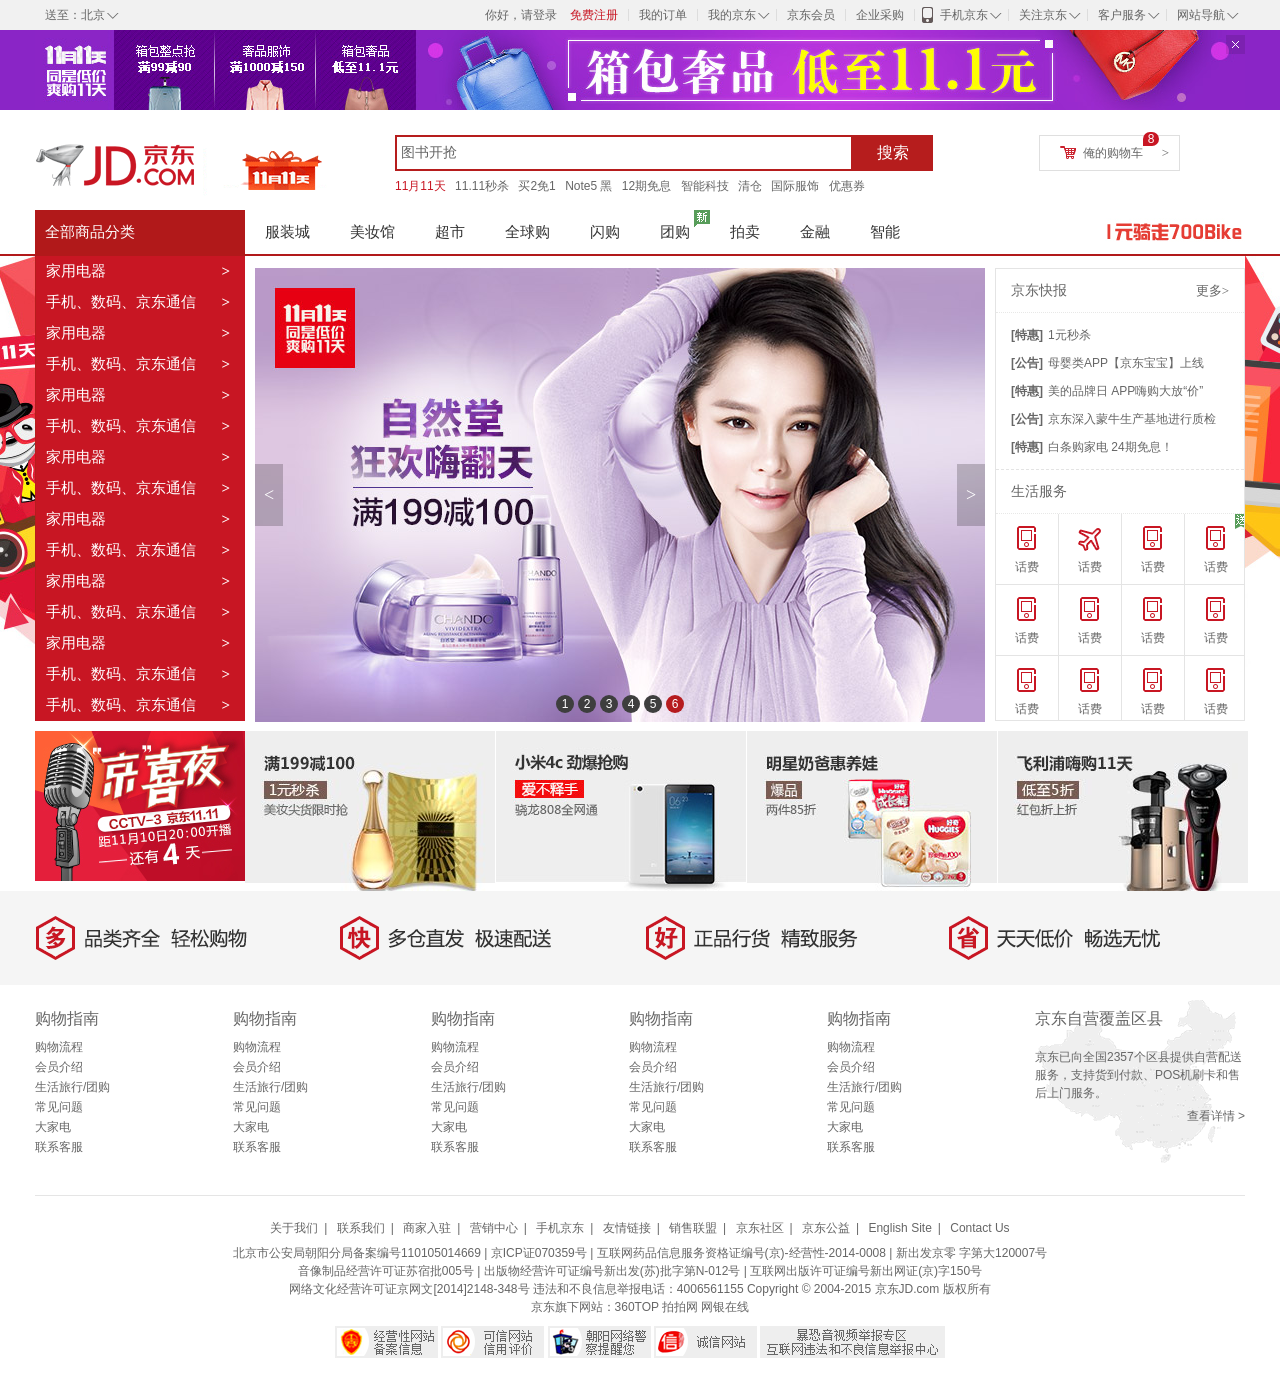
<file: 京东网页/index.html>
<!DOCTYPE html>
<html>
<head lang="en">
    <meta charset="UTF-8">
    <title>不是所有的页面都叫京东</title>
    <link rel="stylesheet" href="css/base.css"/>
    <link rel="stylesheet" href="css/index.css"/>
    <link rel="shortcut icon" href="favicon.ico" />
</head>
<body>
<!--京东的头部导航开始-->
<div class="shortcut">
    <div class="w">
        <div class="fl">
           <div class="dt"> 送至：北京
               <i><s>◇</s></i>
           </div>
        </div>
        <div class="fr">
            <ul>
                <li>
                    <a href="#">你好，请登录</a> &nbsp;&nbsp;
                    <a href="#" class="col-red">免费注册</a>
                </li>
                <li class="line"></li>
                <li>我的订单</li>
                <li class="line"></li>
                <li class="fore">我的京东
                    <i><s>◇</s></i>
                </li>
                <li class="line"></li>
                <li>京东会员</li>
                <li class="line"></li>
                <li>企业采购</li>
                <li class="line"></li>
                <li class="fore tel-jd">
                    <em class="tel"></em>
                    手机京东
                    <i><s>◇</s></i>
                </li>
                <li class="line"></li>
                <li class="fore">
                    关注京东
                    <i><s>◇</s></i>
                </li>
                <li class="line"></li>
                <li class="fore">
                    客户服务
                    <i><s>◇</s></i>
                </li>
                <li class="line"></li>
                <li class="fore">
                    网站导航
                    <i><s>◇</s></i>
                </li>
            </ul>
        </div>
    </div>

</div>
<!--京东头部导航结束-->
<!--京东的topbanner部分-->
<div class="topbanner">
    <div class="w tp">
        <img src="images/topbanner.jpg" alt=""/>
        <a href="javascript:;" class="close-banner"></a>
    </div>
</div>
<!--京东的topbanner部分 end-->

<div class="w clearfix">
    <div class="logo">
        <a href="http://www.jd.com" target="_blank" class="jd-a" title="叮咚">京东</a>
        <div class="db11">
            <a href="#"><img src="images/dong.gif" alt=""/></a>
        </div>
    </div>
    <div class="search">
        <input type="text" name="" id="" value="图书开抢"/>
        <button>搜索</button>
    </div>
    <div class="car">
        <a href="#">俺的购物车</a>
        <span class="icon1"></span>
        <span class="icon2">></span>
        <span class="icon3">8</span>
    </div>
    <div class="hotwords">
        <a href="#" class="col-red">11月11天</a>
        <a href="#">11.11秒杀</a>
        <a href="#">买2免1</a>
        <a href="#">Note5 黑</a>
        <a href="#">12期免息</a>
        <a href="#">智能科技</a>
        <a href="#">清仓</a>
        <a href="#">国际服饰</a>
        <a href="#">优惠券</a>
    </div>
</div>

<!--nav 部分开始-->

<div class="jd-nav">
    <div class="w">
        <div class="dropdown">
            <div class="dt">
                <a href="#">全部商品分类</a>
            </div>
            <div class="dd">
                <div class="items">
                    <h3>家用电器</h3>
                    <span>></span>
                </div>
                <div class="items">
                    <h3>手机、数码、京东通信</h3>
                    <span>></span>
                </div>
                <div class="items">
                    <h3>家用电器</h3>
                    <span>></span>
                </div>
                <div class="items">
                    <h3>手机、数码、京东通信</h3>
                    <span>></span>
                </div>
                <div class="items">
                    <h3>家用电器</h3>
                    <span>></span>
                </div>
                <div class="items">
                    <h3>手机、数码、京东通信</h3>
                    <span>></span>
                </div>
                <div class="items">
                    <h3>家用电器</h3>
                    <span>></span>
                </div>
                <div class="items">
                    <h3>手机、数码、京东通信</h3>
                    <span>></span>
                </div>
                <div class="items">
                    <h3>家用电器</h3>
                    <span>></span>
                </div>
                <div class="items">
                    <h3>手机、数码、京东通信</h3>
                    <span>></span>
                </div>
                <div class="items">
                    <h3>家用电器</h3>
                    <span>></span>
                </div>
                <div class="items">
                    <h3>手机、数码、京东通信</h3>
                    <span>></span>
                </div>
                <div class="items">
                    <h3>家用电器</h3>
                    <span>></span>
                </div>
                <div class="items">
                    <h3>手机、数码、京东通信</h3>
                    <span>></span>
                </div>
                <div class="items">
                    <h3>手机、数码、京东通信</h3>
                    <span>></span>
                </div>

            </div>
        </div>
        <div class="navitems">
            <ul>
                <li><a href="#">服装城</a></li>
                <li><a href="#">美妆馆</a></li>
                <li><a href="#">超市</a></li>
                <li><a href="#">全球购</a></li>
                <li><a href="#">闪购</a></li>
                <li class="new"><a href="#">团购</a></li>
                <li><a href="#">拍卖</a></li>
                <li><a href="#">金融</a></li>
                <li><a href="#">智能</a></li>
            </ul>
        </div>
        <div class="bike">
            <a href="#"></a>
        </div>
    </div>
</div>

<!--
大banner
-->

<div class="banner604">
    <a href="#">
    </a>
</div>
<div class="w main clearfix">
    <div class="slider">
        <a href="#"><img src="images/slider1.jpg" alt=""/></a>
        <ul class="circle"> <!-- 小圆点-->
            <li>1</li>
            <li>2</li>
            <li>3</li>
            <li>4</li>
            <li>5</li>
            <li class="current">6</li>
        </ul>

        <div class="arrow">   <!--左右两个三角-->
            <a href="javascript:;" class="arrow-l"><</a>
            <a href="javascript:;" class="arrow-r">></a>
        </div>

    </div>
    <div class="news">
        <div class="jd-news">
            <div class="dt">
                <h3>京东快报</h3>
                <a href="#">更多></a>
            </div>
            <div class="dd">
                <ul>
                    <li><a href="#"><span>[特惠]</span>1元秒杀</a></li>
                    <li><a href="#"><span>[公告]</span>母婴类APP【京东宝宝】上线</a></li>
                    <li><a href="#"><span>[特惠]</span>美的品牌日 APP嗨购大放“价”</a></li>
                    <li><a href="#"><span>[公告]</span>京东深入蒙牛生产基地进行质检</a></li>
                    <li><a href="#"><span>[特惠]</span>白条购家电 24期免息！</a></li>
                </ul>

            </div>
        </div>
        <div class="lifeservi">
            <div class="dt">
                <h3>生活服务</h3>
            </div>
            <div class="dd">
                <ul>
                    <li class="lifeservi-icon1">
                        <a href="#">
                            <i></i>
                            <span>话费</span>
                        </a>
                    </li>
                    <li class="lifeservi-icon2">
                        <a href="#">
                            <i></i>
                            <span>话费</span>
                        </a>
                    </li>
                    <li class="lifeservi-icon1">
                        <a href="#">
                            <i></i>
                            <span>话费</span>
                        </a>
                    </li>
                    <li class="lifeservi-icon1">
                        <a href="#" class="song">
                            <i></i>
                            <span>话费</span>
                        </a>
                    </li>
                    <li class="lifeservi-icon1">
                        <a href="#">
                            <i></i>
                            <span>话费</span>
                        </a>
                    </li>
                    <li class="lifeservi-icon1">
                        <a href="#">
                            <i></i>
                            <span>话费</span>
                        </a>
                    </li>
                    <li class="lifeservi-icon1">
                        <a href="#">
                            <i></i>
                            <span>话费</span>
                        </a>
                    </li>
                    <li class="lifeservi-icon1">
                        <a href="#">
                            <i></i>
                            <span>话费</span>
                        </a>
                    </li>
                    <li class="lifeservi-icon1">
                        <a href="#">
                            <i></i>
                            <span>话费</span>
                        </a>
                    </li>
                    <li class="lifeservi-icon1">
                        <a href="#">
                            <i></i>
                            <span>话费</span>
                        </a>
                    </li>
                    <li class="lifeservi-icon1">
                        <a href="#">
                            <i></i>
                            <span>话费</span>
                        </a>
                    </li>
                    <li class="lifeservi-icon1">
                        <a href="#">
                            <i></i>
                            <span>话费</span>
                        </a>
                    </li>
                </ul>
            </div>
        </div>
    </div>

</div>

<!--双11 的某个活动-->
<div class="w todays clearfix">
    <div class="night">
        <div class="night-l fl">
            <img src="images/night.jpg" alt=""/>
        </div>
        <div class="night-r">
            <ul>
                <li><a href="#"><img src="images/1.jpg" alt=""/></a></li>
                <li><a href="#"><img src="images/2.jpg" alt=""/></a></li>
                <li><a href="#"><img src="images/3.jpg" alt=""/></a></li>
                <li><a href="#"><img src="images/4.jpg" alt=""/></a></li>
            </ul>
        </div>
    </div>
</div>

<!--页面底部开始-->
<div class="jd-footer">
    <div class="service">  <!--服务模块-->
        <div class="slogen">
            <span class="item slogen1">
                <img src="images/slogen1.png" alt=""/>
            </span>
            <span class="item slogen2">
                <img src="images/slogen2.png" alt=""/>
            </span>
            <span class="item slogen3">
                <img src="images/slogen3.png" alt=""/>
            </span>
            <span class="item slogen4">
                <img src="images/slogen4.png" alt=""/>
            </span>

        </div>
        <div class="w shopping clearfix">
            <dl>
                <dt><a href="#">购物指南</a></dt>
                <dd><a href="#">购物流程</a></dd>
                <dd><a href="#">会员介绍</a></dd>
                <dd><a href="#">生活旅行/团购</a></dd>
                <dd><a href="#">常见问题</a></dd>
                <dd><a href="#">大家电</a></dd>
                <dd><a href="#">联系客服</a></dd>
            </dl>
            <dl>
                <dt><a href="#">购物指南</a></dt>
                <dd><a href="#">购物流程</a></dd>
                <dd><a href="#">会员介绍</a></dd>
                <dd><a href="#">生活旅行/团购</a></dd>
                <dd><a href="#">常见问题</a></dd>
                <dd><a href="#">大家电</a></dd>
                <dd><a href="#">联系客服</a></dd>
            </dl>
            <dl>
                <dt><a href="#">购物指南</a></dt>
                <dd><a href="#">购物流程</a></dd>
                <dd><a href="#">会员介绍</a></dd>
                <dd><a href="#">生活旅行/团购</a></dd>
                <dd><a href="#">常见问题</a></dd>
                <dd><a href="#">大家电</a></dd>
                <dd><a href="#">联系客服</a></dd>
            </dl>
            <dl>
                <dt><a href="#">购物指南</a></dt>
                <dd><a href="#">购物流程</a></dd>
                <dd><a href="#">会员介绍</a></dd>
                <dd><a href="#">生活旅行/团购</a></dd>
                <dd><a href="#">常见问题</a></dd>
                <dd><a href="#">大家电</a></dd>
                <dd><a href="#">联系客服</a></dd>
            </dl>
            <dl>
                <dt><a href="#">购物指南</a></dt>
                <dd><a href="#">购物流程</a></dd>
                <dd><a href="#">会员介绍</a></dd>
                <dd><a href="#">生活旅行/团购</a></dd>
                <dd><a href="#">常见问题</a></dd>
                <dd><a href="#">大家电</a></dd>
                <dd><a href="#">联系客服</a></dd>
            </dl>
            <div class="coverage">
                <div class="dt">京东自营覆盖区县</div>
                <div class="dd">
                   <p> 京东已向全国2357个区县提供自营配送服务，支持货到付款、POS机刷卡和售后上门服务。</p>
                    <p class="looklook"><a href="#">查看详情 ></a></p>
                </div>
            </div>
        </div>
    </div>
    <div class="w againw">
        <div class="links">
            <a href="#">关于我们</a>|
            <a href="#">联系我们</a>|
            <a href="#">商家入驻</a>|
            <a href="#">营销中心</a>|
            <a href="#">手机京东</a>|
            <a href="#">友情链接</a>|
            <a href="#">销售联盟</a>|
            <a href="#">京东社区</a>|
            <a href="#">京东公益</a>|
            <a href="#">English Site</a>|
            <a href="#">Contact Us</a>
        </div>
        <div class="copyright">
            北京市公安局朝阳分局备案编号110105014669  |  京ICP证070359号  |  互联网药品信息服务资格证编号(京)-经营性-2014-0008  |  新出发京零 字第大120007号<br />
            音像制品经营许可证苏宿批005号  |  出版物经营许可证编号新出发(苏)批字第N-012号  |  互联网出版许可证编号新出网证(京)字150号<br />
            网络文化经营许可证京网文[2014]2148-348号  违法和不良信息举报电话：4006561155  Copyright © 2004-2015  京东JD.com 版权所有<br />
            京东旗下网站：360TOP  拍拍网  网银在线
        </div>
        <div class="message">
            <a href="#"><img src="images/mess.png" alt=""/></a>
            <a href="#"><img src="images/mess2.png" alt=""/></a>
            <a href="#"><img src="images/mess3.png" alt=""/></a>
            <a href="#"><img src="images/mess4.png" alt=""/></a>
            <a href="#"><img src="images/mess5.png" alt=""/></a>
        </div>
    </div>
</div>
</body>
</html>
</file>
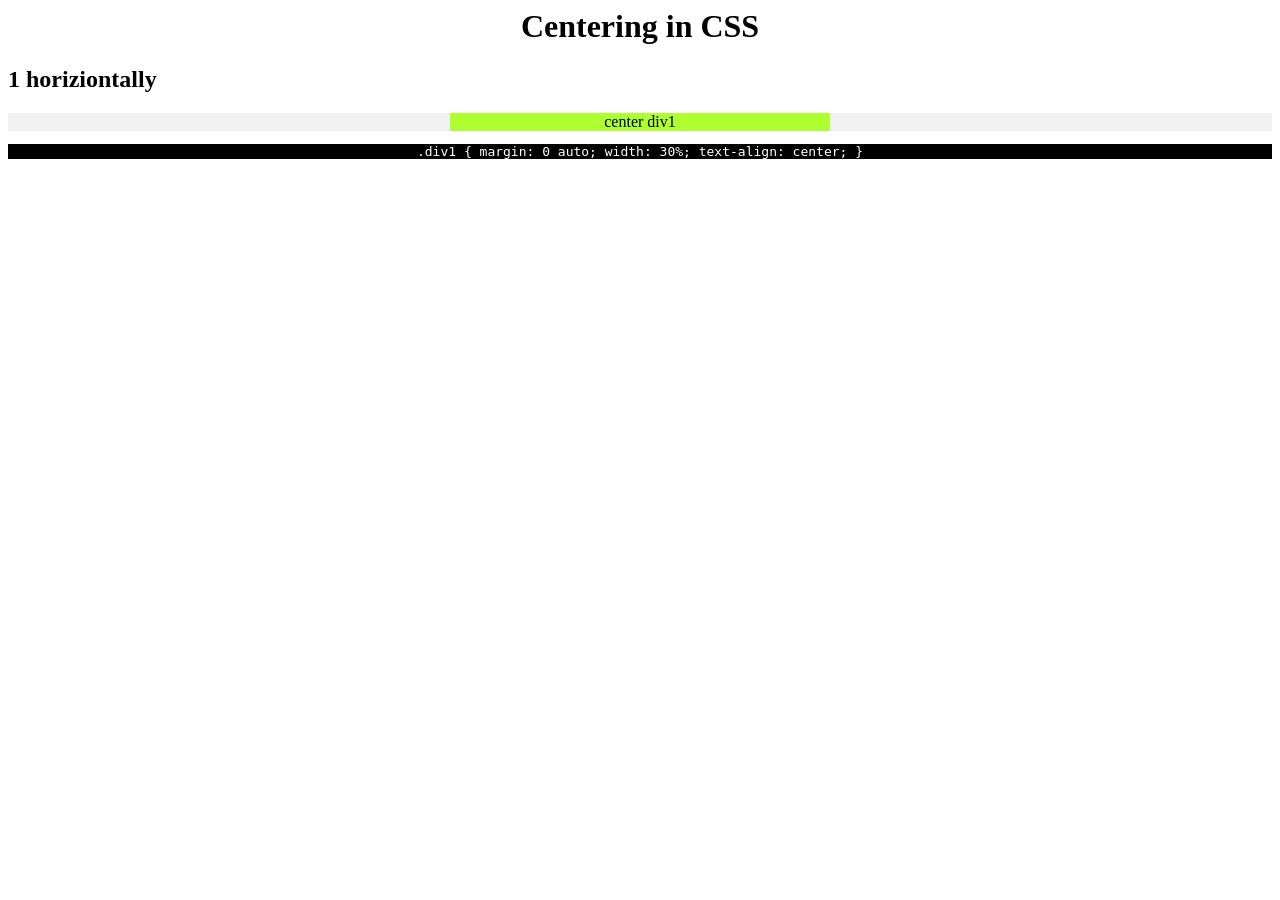
<file: 居中/index.html>
<html>

<head>
    <link rel="stylesheet" type="text/css" href="index.css">
</head>

<body>
    <div>
        <h1>Centering in CSS</h1>
        <h2>1 horiziontally </h2>
        <div class="bg-grey parent1">
            <div class="bg-green div1">center div1</div>
        </div>
        <div class="code">
            .div1 { margin: 0 auto; width: 30%; text-align: center; }
        </div>
    </div>
</body>

</html>
</file>
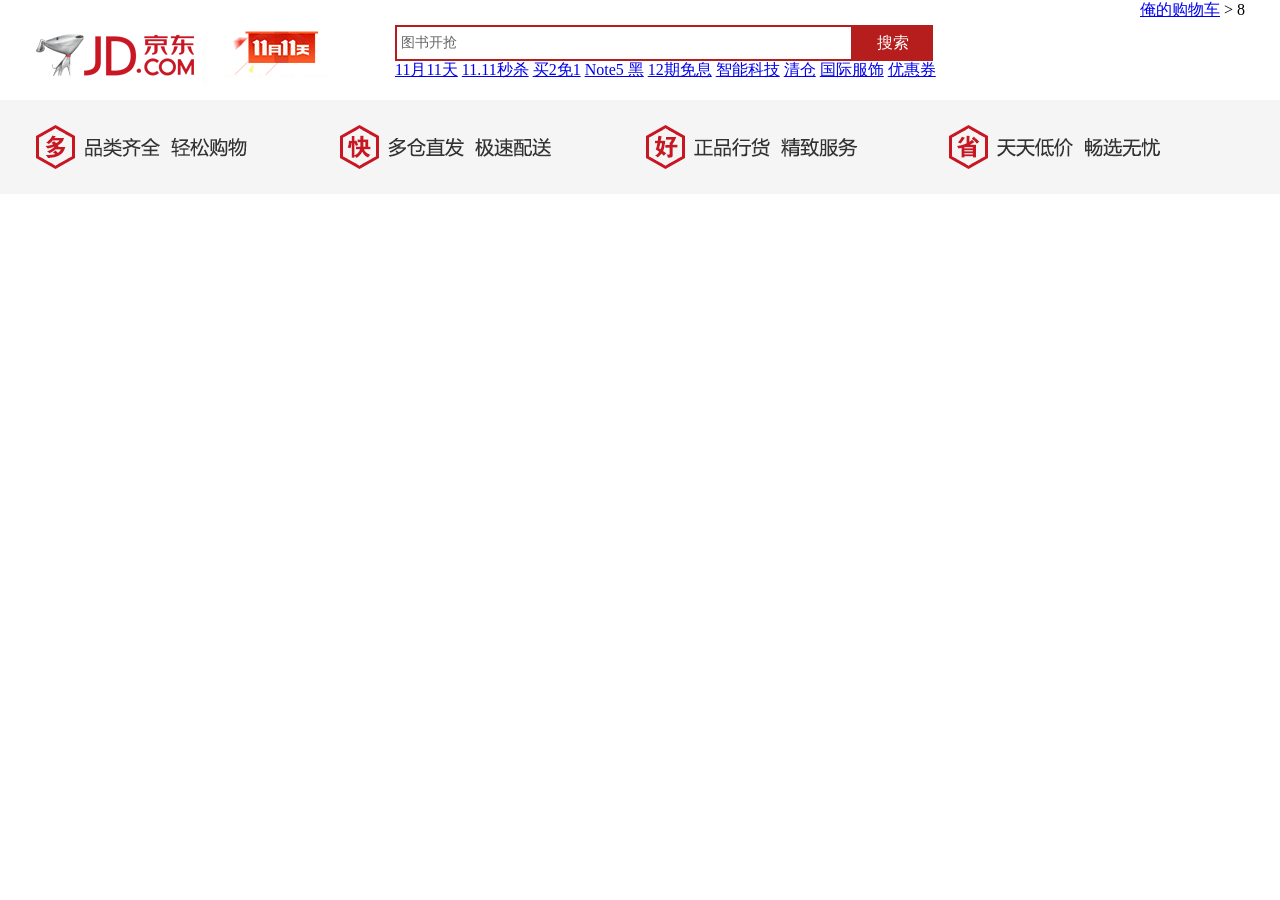
<file: 京东网页/my.html>
<!DOCTYPE html>
<html>

<head lang="en">
    <meta charset="UTF-8">
    <title>不是所有的页面都叫京东</title>
    <link rel="stylesheet" href="css/my.css" />
    <!--<link rel="stylesheet" href="css/index.css" />-->
    <link rel="shortcut icon" href="favicon.ico" />
</head>

<body>

    <div class="w clearfix">
        <div class="logo">
            <a href="http://www.jd.com" target="_blank" class="jd-a" title="叮咚">京东</a>
            <div class="db11">
                <a href="#"><img src="images/dong.gif" alt="" /></a>
            </div>
        </div>
        <div class="search">
            <input type="text" name="" id="" value="图书开抢" />
            <button>搜索</button>
        </div>
        <div class="car">
            <a href="#">俺的购物车</a>
            <span class="icon1"></span>
            <span class="icon2">></span>
            <span class="icon3">8</span>
        </div>
        <div class="hotwords">
            <a href="#" class="col-red">11月11天</a>
            <a href="#">11.11秒杀</a>
            <a href="#">买2免1</a>
            <a href="#">Note5 黑</a>
            <a href="#">12期免息</a>
            <a href="#">智能科技</a>
            <a href="#">清仓</a>
            <a href="#">国际服饰</a>
            <a href="#">优惠券</a>
        </div>
    </div>
    <div class="clearfix"></div>
    <!--页面底部开始-->
    <div class="jd-footer">
        <div class="service">
            <!--服务模块-->
            <div class="slogen">
                <span class="item slogen1">
                <img src="images/slogen1.png" alt=""/>
            </span>
                <span class="item slogen2">
                <img src="images/slogen2.png" alt=""/>
            </span>
                <span class="item slogen3">
                <img src="images/slogen3.png" alt=""/>
            </span>
                <span class="item slogen4">
                <img src="images/slogen4.png" alt=""/>
            </span>

            </div>
        </div>
    </div>
</body>

</html>
</file>
<file: 京东网页/css/base.css>
@charset "UTF-8";

/*css 初始化 */

html,
body,
ul,
li,
ol,
dl,
dd,
dt,
p,
h1,
h2,
h3,
h4,
h5,
h6,
form,
fieldset,
legend,
img {
    margin: 0;
    padding: 0;
}

fieldset,
img,
input,
button {
    border: none;
    padding: 0;
    margin: 0;
    outline-style: none;
}

ul,
ol {
    list-style: none;
}

input {
    padding-top: 0;
    padding-bottom: 0;
    font-family: "SimSun", "宋体";
}

select,
input {
    vertical-align: middle;
}

select,
input,
textarea {
    font-size: 12px;
    margin: 0;
}

textarea {
    resize: none;
}


/*防止拖动*/

img {
    border: 0;
    vertical-align: middle;
}


/*  去掉图片低测默认的3像素空白缝隙*/

table {
    border-collapse: collapse;
}

body {
    font: 12px/150% Arial, Verdana, "\5b8b\4f53";
    color: #666;
    background: #fff
}

.clearfix:before,
.clearfix:after {
    content: "";
    display: table;
}

.clearfix:after {
    clear: both;
}

.clearfix {
    *zoom: 1;
    /*IE/7/6*/
}

a {
    color: #666;
    text-decoration: none;
}

a:hover {
    color: #C81623;
}

h1,
h2,
h3,
h4,
h5,
h6 {
    text-decoration: none;
    font-weight: normal;
    font-size: 100%;
}

s,
i,
em {
    font-style: normal;
    text-decoration: none;
}

.col-red {
    color: #C81623 !important;
}


/*公共类*/

.w {
    /*版心 提取 */
    width: 1210px;
    margin: 0 auto;
}

.fl {
    float: left
}

.fr {
    float: right
}

.al {
    text-align: left
}

.ac {
    text-align: center
}

.ar {
    text-align: right
}

.hide {
    display: none
}


/*头部导航开始*/

.shortcut {
    height: 30px;
    line-height: 30px;
    background-color: #f1f1f1;
}

.shortcut .dt,
.shortcut .fore {
    padding: 0 20px 0 10px;
    position: relative;
}

.shortcut .dt i,
.fore i {
    font: 400 15px/15px "宋体";
    position: absolute;
    top: 13px;
    right: 3px;
    height: 7px;
    overflow: hidden;
    width: 15px;
}

.shortcut .dt s,
.fore s {
    position: absolute;
    top: -8px;
    left: 0;
}

.fr li {
    float: left;
    padding: 0 10px;
}

.fr .line {
    width: 1px;
    height: 12px;
    background-color: #ddd;
    margin-top: 9px;
    padding: 0;
}

.shortcut .tel-jd {
    padding: 0 20px 0 25px;
}

.tel {
    position: absolute;
    width: 15px;
    height: 20px;
    background: url(../images/sprite.png) no-repeat;
    left: 5px;
    top: 5px;
}


/*顶部end*/


/*topbanner start*/

.topbanner {
    background-color: #8A25C6;
}

.close-banner {
    position: absolute;
    right: 0;
    top: 5px;
    width: 19px;
    height: 19px;
    background: url(../images/close.png) no-repeat;
}

.close-banner:hover {
    background-position: bottom;
}

.tp {
    position: relative;
}


/*topbanner end*/

.logo {
    width: 360px;
    height: 75px;
    background-color: pink;
    float: left;
    padding-top: 25px;
    background: url(../images/logo.png) no-repeat 0 25px;
    position: relative;
}

.jd-a {
    display: block;
    width: 270px;
    height: 60px;
    text-indent: -2000em;
}

.db11 {
    position: absolute;
    width: 180px;
    height: 80px;
    background-color: pink;
    top: 10px;
    left: 168px;
}

.search {
    width: 538px;
    height: 35px;
    float: left;
    margin-top: 25px;
}

.search input {
    width: 450px;
    height: 32px;
    border: 2px solid #B61D1D;
    padding-left: 4px;
    color: #666;
    font: 14px/32px "microsoft yahei";
    float: left;
}

.search button {
    width: 80px;
    height: 36px;
    background-color: #B61D1D;
    float: left;
    font: 16px/36px "microsoft yahei";
    color: #fff;
    cursor: pointer;
    /* 鼠标变成小手*/
}

.car {
    width: 96px;
    padding-left: 43px;
    float: right;
    margin: 25px 65px 0 0;
    border: 1px solid #DFDFDF;
    line-height: 34px;
    position: relative;
}

.icon1 {
    position: absolute;
    top: 10px;
    left: 20px;
    width: 16px;
    height: 13px;
    background: url(../images/sprite.png) no-repeat -1px -59px;
}

.icon2 {
    font: 400 13px/13px simsun;
    position: absolute;
    top: 10px;
    right: 10px;
}

.icon3 {
    position: absolute;
    width: 16px;
    height: 14px;
    background-color: #C81623;
    font-size: 12px;
    line-height: 14px;
    text-align: center;
    color: #fff;
    top: -4px;
    border-radius: 7px 7px 7px 0;
}

.hotwords {
    width: 500px;
    padding: 7px 0;
    float: left;
}

.hotwords a {
    margin-right: 6px;
}


/*nav 部分*/

.jd-nav {
    width: 100%;
    height: 44px;
    border-bottom: 2px solid #B1191A;
}

.dropdown {
    width: 210px;
    height: 44px;
    float: left;
    position: relative;
    z-index: 10;
    overflow: visible;
}

.dropdown .dt {
    height: 44px;
}

.dropdown .dt a {
    display: block;
    height: 44px;
    font: 400 15px/44px "microsoft yahei";
    background-color: #B1191A;
    color: #fff;
    padding-left: 10px;
}

.dropdown .dd {
    height: 465px;
    background-color: #C81623;
    margin-top: 2px;
}

.dropdown .items {
    height: 31px;
    line-height: 31px;
    border-left: 1px solid #B61D1D;
    padding-left: 10px;
    color: #fff;
    font-size: 15px;
    font-family: "微软雅黑";
}

.dropdown .items h3 {
    float: left;
}

.dropdown .items span {
    float: right;
    margin-right: 15px;
    font-family: "宋体";
    font-weight: 600;
}

.navitems {
    width: 680px;
    height: 44px;
    float: left;
}

.navitems li {
    float: left;
}

.navitems li.new {
    background: url(../images/new.jpg) no-repeat right top;
}

.navitems li a {
    display: block;
    color: #333;
    font: 400 15px/44px "微软雅黑";
    padding: 0 20px;
}

.navitems li a:hover {
    color: #B1191A;
}

.bike {
    width: 140px;
    height: 44px;
    background: url(../images/bike.jpg) no-repeat;
    float: right;
}

.bike a {
    display: block;
    height: 44px;
}


/*头部分end*/

.slogen {
    height: 54px;
    padding: 20px 0;
    background-color: #f5f5f5;
    position: relative;
    margin-bottom: 15px;
}

.item {
    width: 302px;
    position: absolute;
    top: 20px;
    left: 50%;
}

.slogen1 {
    margin-left: -608px;
}

.slogen2 {
    margin-left: -304px;
}

.slogen3 {
    margin-left: 2px;
}

.slogen4 {
    margin-left: 304px;
}

.shopping dl {
    width: 198px;
    float: left;
}

.shopping dt,
.coverage .dt {
    font-size: 16px;
    height: 28px;
    font-family: "微软雅黑";
    padding-top: 10px;
}

.shopping dd {
    height: 20px;
}

.coverage {
    float: right;
    width: 210px;
    height: 165px;
    background: url(../images/china.png) no-repeat left bottom;
}

.coverage .dd {
    margin-top: 10px;
}

.coverage p {
    line-height: 18px;
}

.looklook {
    text-align: right;
    margin-top: 5px;
}

.againw {
    border-top: 1px solid #E5E5E5;
    padding: 23px 0 30px 0;
    margin-top: 30px;
    text-align: center;
}

.links {
    height: 25px;
}

.links a {
    padding: 0 6px;
}

.copyright {
    line-height: 18px;
    margin-bottom: 10px;
}


/*底部 start*/
</file>
<file: 京东网页/css/index.css>
@charset "UTF-8";
.banner604 {
    position: relative;
}
.banner604 a {
    position: absolute;
    top: 0;
    left: 0;
    width: 100%;
    height: 604px;
    background: url(../images/banner.jpg) no-repeat top center;
}
.main {
    position: relative;
}
.slider {
    width: 730px;
    height: 453px;
    background-color: pink;
    margin: 12px 0 0  220px;
    float: left;
    position: relative;
}
.circle {
    position: absolute;
    bottom:8px;
    left: 50%;
    margin-left: -66px;
}
.circle li {
    width: 18px;
    height: 18px;
    border-radius: 50%;
    background-color: #3E3E3E;
    float: left;
    text-align: center;
    line-height: 18px;
    color: #fff;
    margin: 0 2px;
    cursor: pointer;
}
.circle li.current {
    background-color: #B61B1F;
}
.arrow-l, .arrow-r {
    position: absolute;
    width: 28px;
    height: 62px;
    top: 50%;
    margin-top: -31px;
    color: #fff;
    font: 500 18px/62px "宋体";
    text-align: center;
    background: rgba(0,0,0,.2);
}
.arrow-l {
    left: 0;
}
.arrow-r {
    right: 0;
}
.arrow-l:hover,.arrow-r:hover {
    background: rgba(0,0,0,.4);
    color: #fff;
}
.news {
    width: 248px;
    height: 451px;
    border: 1px solid #E4E4E4;
    float: right;
    margin-top: 12px;
}

.jd-news {
    height: 200px;
    border-bottom: 1px dashed #E4E4E4;  /*虚线*/
}
.jd-news .dt, .lifeservi .dt {
    height: 43px;
    border-bottom: 1px dotted #E8E8E7; /*点线*/
    line-height: 43px;
}
.jd-news .dt h3 ,.lifeservi .dt h3{
    float: left;
    font: 14px/43px "microsoft yahei";
    color: #666;
    padding-left: 15px;
}
.jd-news .dt a{
    float: right;
    font: 13px/43px "宋体";
    margin-right:15px;
}
.jd-news .dd ul {
    padding: 8px 0 0 15px;
}
.jd-news .dd li {
    line-height: 28px;
}
.jd-news .dd li span {
    font-weight: 700;
    margin-right: 5px;
}
.lifeservi {
    height:251px;
    overflow: hidden;
    width: 248px;
}
.lifeservi ul {
    width: 252px;
}
.lifeservi ul li {
    width: 62px;
    height: 70px;
    border: 1px solid #e4e4e4;
    border-top: 0;
    float: left;
    margin-left: -1px;
}
.lifeservi  li a{
    display: block;
    height: 70px;
    text-align: center;
    padding-top: 44px;
    position: relative;
}
.lifeservi  li  i{
    position: absolute;
    top:12px;
    left:18px;
    width: 25px;
    height: 25px;
    background: url(../images/icon_lifeserv.png) no-repeat right top;
}
.lifeservi-icon2 a i {
    background-position: right -25px;
}
.lifeservi .song {
    background: url(../images/song.png) no-repeat right top;
}

/*11 huodong*/
.todays {
    position: relative;
}
.night {
    margin: 10px 0 28px 0;
}
.night-r {
    width:1000px;
    height: 160px;
    float: right;
}
.night-r ul {
    width: 500%;
    _width: 400%;
}
.night-r li {
    float: left;
    margin-right: 1px;
}
</file>
<file: 居中/index.css>
h1 {
    text-align: center;
}

code {
    margin: 20%;
    /*padding: 10%;*/
    background-color: black;
    color: white;
    height: 100px;
}

.code {
    margin: 1% 0;
    text-align: center;
    /*padding: 10%;*/
    background-color: black;
    color: white;
    font-family: monospace;
    /*height: 100px;*/
}

.bg-grey {
    background-color: #f1f1f1;
}

.bg-green {
    background-color: greenyellow;
}

.parent1 {}

.div1 {
    margin: 0 auto;
    width: 30%;
    text-align: center;
}
</file>
<file: 京东网页/css/my.css>
* {
     padding: 0;
     margin: 0
 }
 
 fieldset,
 img,
 input,
 button {
     border: none;
     padding: 0;
     margin: 0;
     outline-style: none;
 }
 
 .search {
     width: 538px;
     height: 35px;
     float: left;
     margin-top: 25px;
 }
 
 input {
     padding-top: 0;
     padding-bottom: 0;
     font-family: "SimSun", "宋体";
 }
 
 .search input {
     width: 450px;
     height: 32px;
     border: 2px solid #B61D1D;
     padding-left: 4px;
     color: #666;
     font: 14px/32px "microsoft yahei";
     float: left;
 }
 
 .search button {
     width: 80px;
     height: 36px;
     background-color: #B61D1D;
     float: left;
     font: 16px/36px "microsoft yahei";
     color: #fff;
     cursor: pointer;
     /* 鼠标变成小手*/
 }
 
 .logo {
     width: 360px;
     height: 75px;
     background-color: pink;
     float: left;
     padding-top: 25px;
     background: url(../images/logo.png) no-repeat 0 25px;
     position: relative;
 }
 
 .jd-a {
     display: block;
     width: 270px;
     height: 60px;
     text-indent: -2000em;
 }
 
 .db11 {
     position: absolute;
     width: 180px;
     height: 80px;
     background-color: pink;
     top: 10px;
     left: 168px;
 }
 
 .car {
     float: right;
 }
 /*
.jd-a {
    display: block;
    width: 270px;
    height: 60px;
    text-indent: -2000em;
}*/
 
 .hotwords {
     float: left;
 }
 
 .w {
     /*版心 提取 */
     width: 1210px;
     margin: 0 auto;
 }
 
 .clearfix:before,
 .clearfix:after {
     content: "";
     display: table;
 }
 
 .clearfix:after {
     clear: both;
 }
 
 .clearfix {
     *zoom: 1;
     /*IE/7/6*/
 }
 /*头部分end*/
 
 .slogen {
     height: 54px;
     padding: 20px 0;
     background-color: #f5f5f5;
     position: relative;
     margin-bottom: 15px;
 }
 
 .item {
     width: 302px;
     position: absolute;
     top: 20px;
     left: 50%;
 }
 
 .slogen1 {
     margin-left: -608px;
 }
 
 .slogen2 {
     margin-left: -304px;
 }
 
 .slogen3 {
     margin-left: 2px;
 }
 
 .slogen4 {
     margin-left: 304px;
 }
</file>
